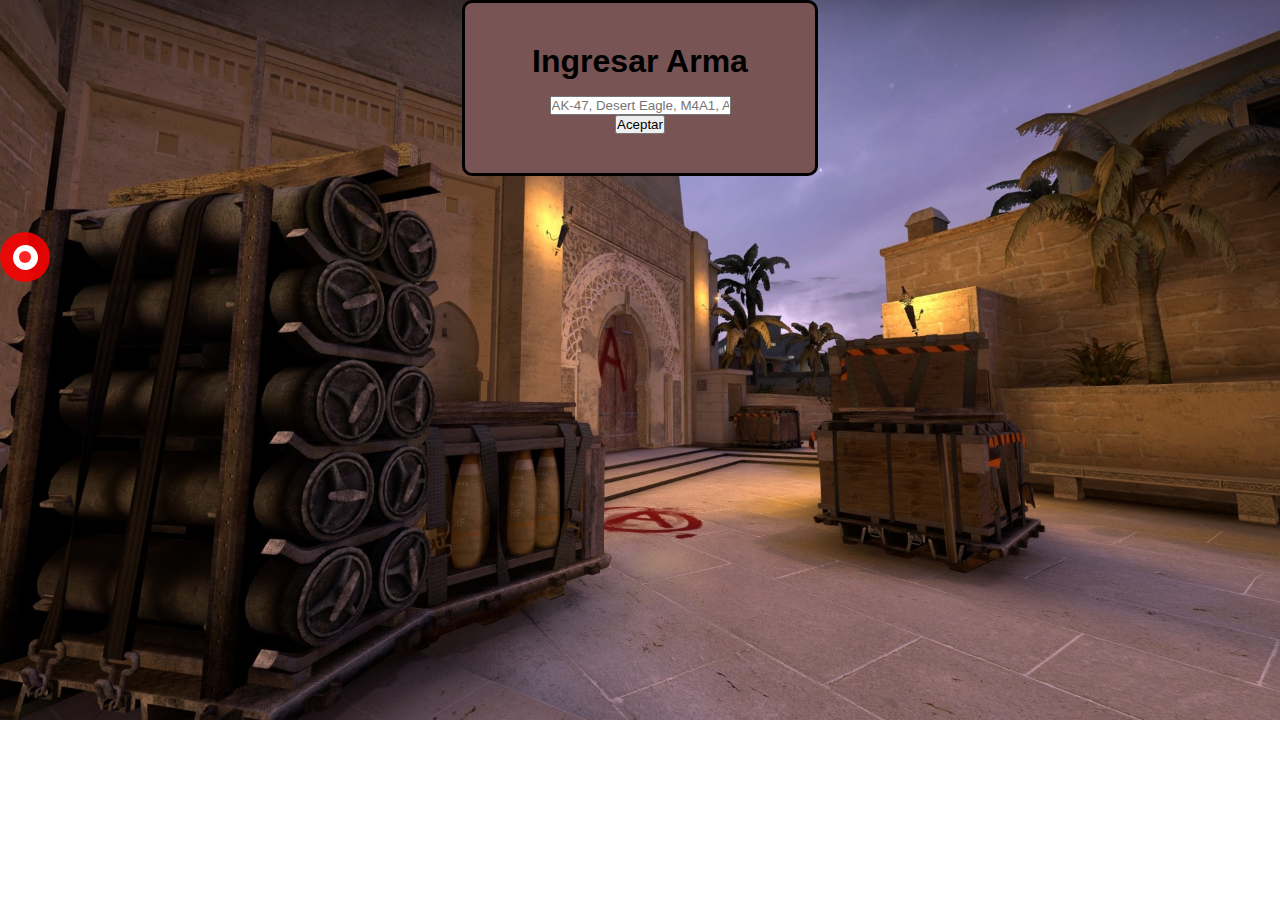
<file: Pages/mirage.html>
<!DOCTYPE html>
<html lang="en">
<head>
    <meta charset="UTF-8">
    <meta name="viewport" content="width=device-width, initial-scale=1.0">
    <link rel="stylesheet" href="../CSS/style.css">
    <title>Mirage</title>
</head>
<body class="mirage">
    <div id="puntaje"></div>
        <div class="containerInpt">
            <div class="inptArma">
                <h1>Ingresar Arma</h1>
                <input type="text" id="weaponInput" placeholder="AK-47, Desert Eagle, M4A1, AWP">
                <button id="acceptButton">Aceptar</button>
            </div>
        </div>
        <div id="menu" class="menu">
        </div>
        <div class="container" id="target">
            <div class="containerDiana">
                <div id="diana" class="diana hidden">
                    <div class="pDiana">
                        <div class="dianaP"> </div>
                    </div>
                </div>
                <div id="diana1" class="diana hidden">
                    <div class="pDiana">
                        <div class="dianaP"> </div>
                    </div>
                </div>
                <div id="diana2" class="diana hidden">
                    <div class="pDiana">
                        <div class="dianaP"> </div>
                    </div>
                </div>
                <div id="diana3" class="diana hidden">
                    <div class="pDiana">
                        <div class="dianaP"> </div>
                    </div>
                </div>
                <div id="diana4" class="diana hidden">
                    <div class="pDiana">
                        <div class="dianaP"> </div>
                    </div>
                </div>
            </div>
            <div class="containerTerrorist">
                <div id="terrorist" class="terrorist hidden">
                    <img src="../img/terrorista.png" alt="terrorista">
                </div>
                <div id="terrorist1" class="terrorist hidden">
                    <img src="../img/terrorista.png" alt="terrorista">
                </div>
                <div id="terrorist2" class="terrorist hidden">
                    <img src="../img/terrorista.png" alt="terrorista">
                </div>
            </div>
            <div class="containerTeemo">
                <div id="teemo" class="teemo hidden">
                    <img src="../img/teemo.gif" alt="Teemo">
                </div>

            </div>
        </div>
    

    <script src="../JS/mirage.js"></script>
</body>
</html>
</file>
<file: CSS/style.css>
*{
    margin: 0;
    padding: 0;
    box-sizing: 0;
}
.b-container{
    background-color: rgb(146, 110, 57);
}
.b-container main h2{
    font-family: 'Counter-Strike', sans-serif;
    text-align: center;
}
.b-container main div {
    display: flex;
    justify-content: center;
    font-family: 'Counter-Strike', sans-serif;
}
.b-container main div h1{
    padding-top:  4rem;
    font-size: 50px;
}
.b-container main div h3{
    padding-top: 2rem;
    font-size: 30px;
}
.b-container main div a img{
 width: 200px;
 padding: 3rem;
}
.rulesList ol li{
    padding: 5px;
    margin: 3.5px;
    font-size: 17px;
}
.inferno {
    background-image: url('../img/inferno1.jpg');
    background-size: cover;
    background-repeat: no-repeat;
    z-index: -1;
}
.mirage{
    background-image: url('../img/mirage1.jpg');
    background-size: cover;
    background-repeat: no-repeat;
    z-index: -1;
}
.container {
    position: relative; 
    text-align: center; 
    display: flex;
}

.diana{
    width: 50px;
    height: 50px;
    background-color: #ff0000db;
    border-radius: 50px;
    margin: 3.5rem 0 0 0;
    animation: moveAnimation 1.95s linear infinite alternate;
}
.pDiana{
    width: 25px;
    height: 25px;
    background-color: #ffffff;
    margin: 12.5px;
    border-radius: 50px;
    display: flex;
    align-items: center;
    justify-content: center;

}
.dianaP{
    width: 12.5px;
    height: 12.5px;
    background-color: #ff0000db;
    border-radius: 50px;
    z-index: 0;
}
@keyframes moveAnimation{
    0% {
        transform: translateX(0); 
      }
    100% {
        transform: translateX(1200px); 
    }
}
.terrorist{
    padding: 0 0 0 10rem;
    animation: moveAnimation2 1.95s linear infinite alternate;
}
@keyframes moveAnimation2{
    0%{
        transform: translateX(0);
    }
    25%{
        transform: translateX(-200px);
    }
    75%{
        transform: translateX(0);
    }
    100%{
        transform: translateX(200px);
    }
}
.terrorist img{
    width: 200px;
}
.containerDiana{
    display: flex;
    flex-direction: column;
    justify-content: space-evenly;
    z-index: 1;
}
.containerTerrorist{
    display: flex;
    flex-direction: row;
    align-items: flex-end;
    z-index: 1;
}
.teemo{
    animation: moveAnimation3 6s linear infinite;
}
@keyframes moveAnimation3{
    0%{
        transform: translateX(0);
        transform: translateY(0);
    }
    15%{
        transform: translateY(400px) translateX(-200px);
    }
    30%{
        transform: translateY(-50px) translateX(-500px);
    }
    40%{
        transform: translateY(400px) translateX(-750px);
    }
    50%{
        transform: translateY(-50px) translateX(-1000px);
    }
    60%{
        transform: translateY(400px) translateX(-750px);
    }
    70%{
        transform: translateY(-50px) translateX(-500px);
    }
    80%{
        transform: translateY(400px) translateX(-200px);
    }
    100%{
        transform: translateX(0);
        transform: translateY(0);
    }
}
.teemo img{
    width: 150px;
}
.hidden{
    display: none;
}
.down{
    transform: rotate(90deg); 
    opacity: 0;
    transition: transform 2s ease, opacity 0.5s ease;
}
.pointer{
    cursor: pointer;
}
.inptArma{
    background-color: rgb(120, 84, 84);
    width: 350px;
    height: 170px;
    display: flex;
    flex-direction: column;
    justify-content: center;
    align-items: center;
    z-index: 999;
    position: relative;
    border-radius: 10px;
    border: 3px black solid;
    font-family: 'Counter-Strike', sans-serif;
}
.containerInpt{
    display:flex;
    justify-content: center;
    align-items: center;
}
.inptArma input{
    margin: 1rem 0 0 0;
}
.menu div{
    background-color: rgb(120, 84, 84);
    width: 400px;
    height: 170px;
    border: 3px black solid;
    justify-content: center;
    text-align: center;
    z-index: 2;
}
.menu{
    display: flex;
    justify-content: center;
}
.menu div a{
    text-decoration: none;
    color: black;
    font-size: 20px;
    background-color: brown;
    width:50px;
}
.menu div h3{
    margin: 1rem;
}
</file>
